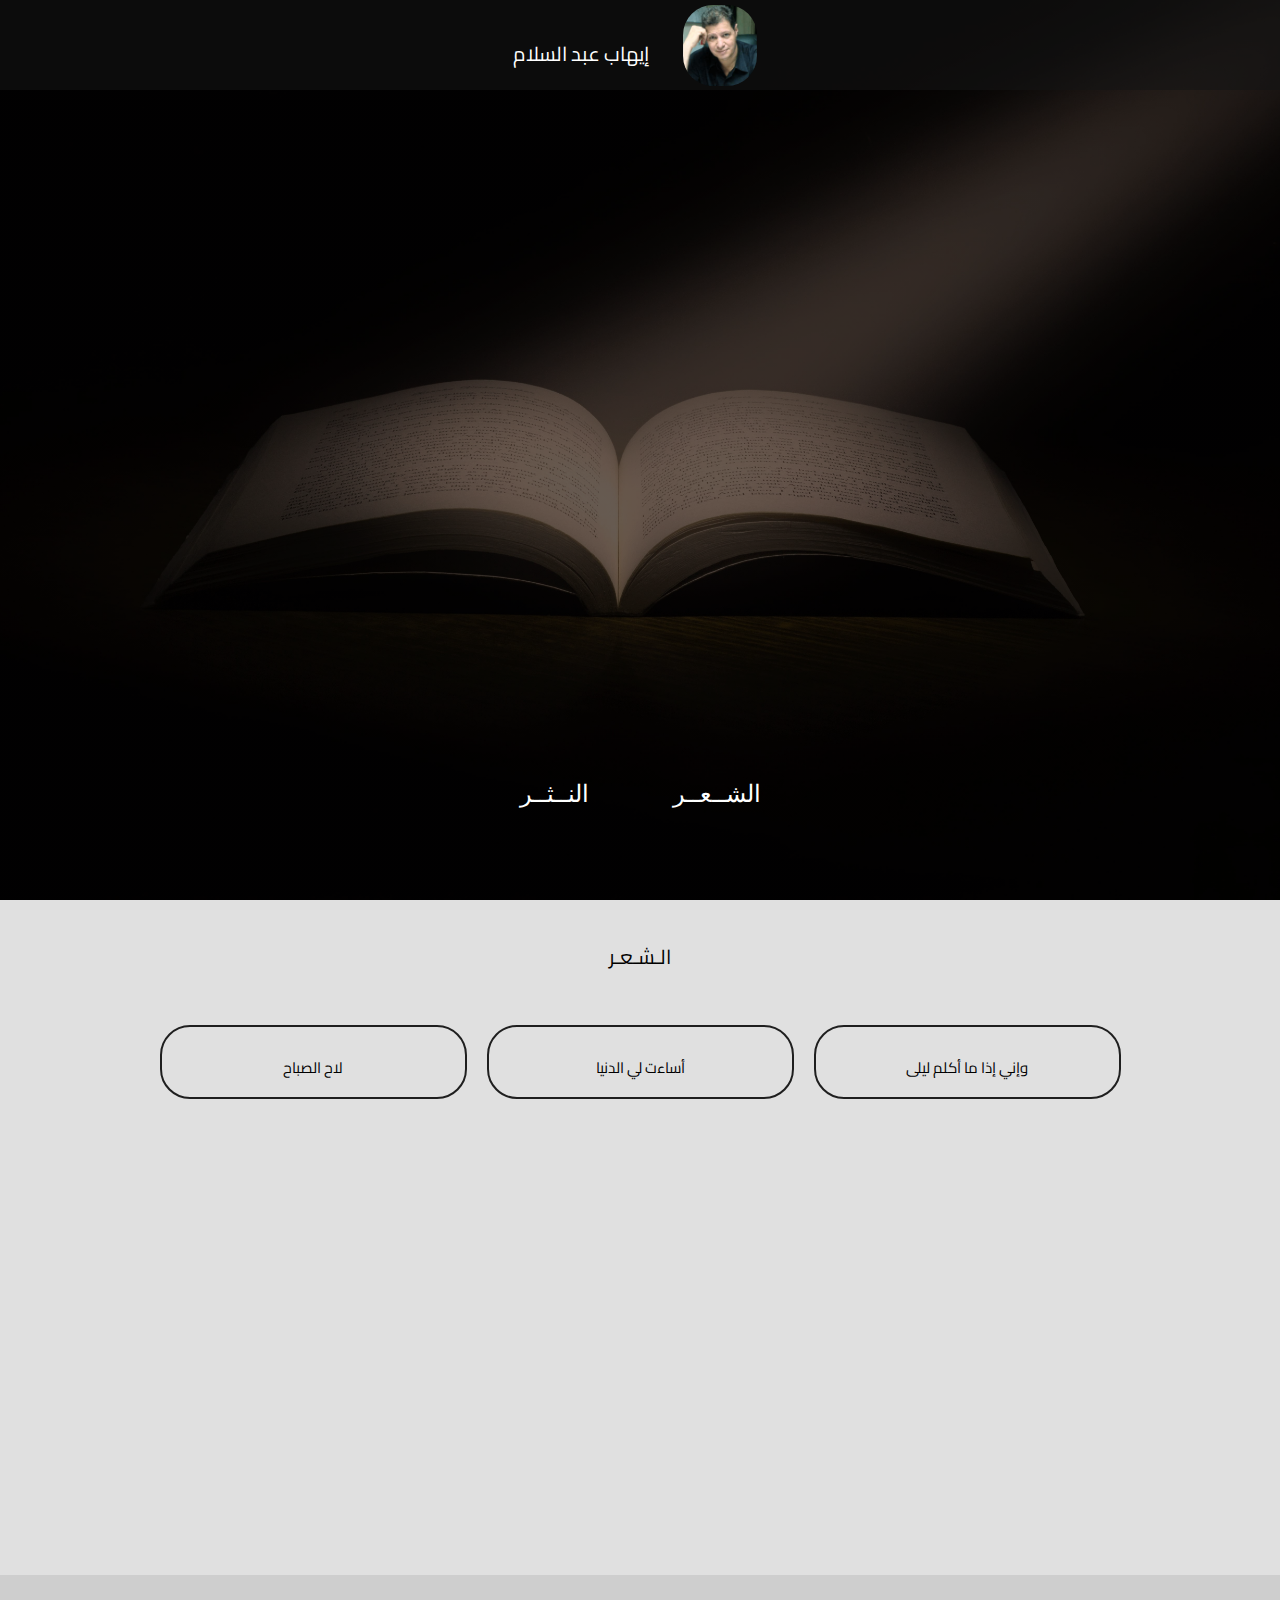
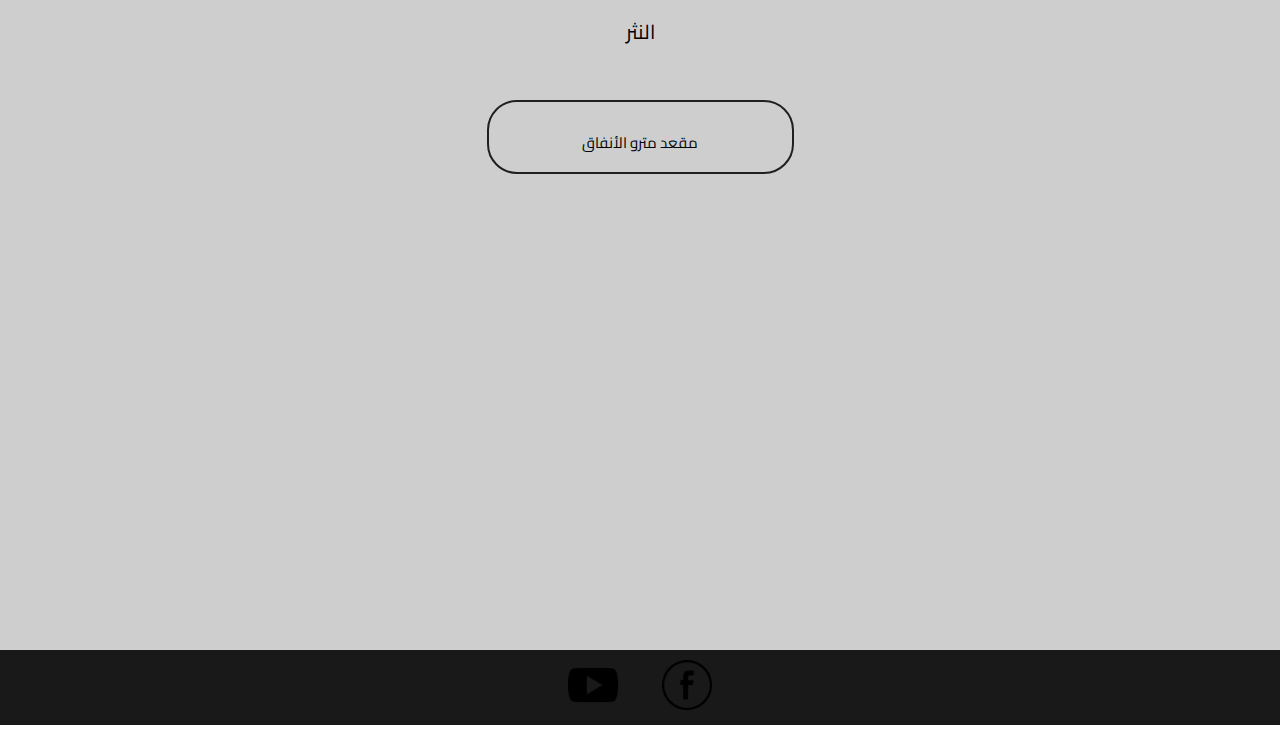
<file: index.html>
<!DOCTYPE html>
<html>
    <head>
        <meta charset="utf-8">
        <meta name="viewport" content="width=device-width, initial-scale=1.0">
        
        <title>د.إيهاب عبد السلام</title>
        
        <link href="https://fonts.googleapis.com/css?family=Cairo&display=swap" rel="stylesheet">
        <link rel="stylesheet" href="css/style.css">
        <link rel="stylesheet" href="css/MediaQueries.css">
    </head>
    <body>
        <section id="section1">
            <div class="sec1_topbar">
                <div class="right">
                    <label>إيهاب عبد السلام</label>
                    <img src="images/Dr.Ehab.png">
                </div>
            </div>
            <div class="center">
                <button id="PoemsBtn">النــثــر</button>
                <button id="ProsesBtn">الشــعــر</button>
            </div>
        </section>
        <section id="poems">
            <div class="content">
                الـشـعـر
                <table align="center" border="0"  cellspacing="50px" width="100%">
                    <tr>
                        <td class="box">
                            <a href="Poems/%D9%84%D8%A7%D8%AD%20%D8%A7%D9%84%D8%B5%D8%A8%D8%A7%D8%AD.html">لاح الصباح</a>
                        </td>
                        <td class="box">
                            <a href="Poems/%D8%A3%D8%B3%D8%A7%D8%A1%D8%AA%20%D9%84%D9%8A%20%D8%A7%D9%84%D8%AF%D9%86%D9%8A%D8%A7.html">أساءت لي الدنيا</a>
                        </td>
                        <td class="box">
                            <a href="Poems/%D8%A5%D8%B0%D8%A7%20%D9%85%D8%A7%20%D8%A3%D9%83%D9%84%D9%85%20%D9%84%D9%8A%D9%84%D9%89.html">وإني إذا ما أكلم ليلى</a>
                        </td>
                    </tr>
                </table>
            </div>
        </section>
        <section id="proses">
            <div class="content">
                النثر
                <table align="center" border="0"  cellspacing="50px" width="100%">
                    <tr>
                        <td class="box">
                            <a href="Proses/%D9%85%D9%82%D8%B9%D8%AF%20%D9%85%D8%AA%D8%B1%D9%88%20%D8%A7%D9%84%D8%A3%D9%86%D9%81%D8%A7%D9%82.html">مقعد مترو الأنفاق</a>
                        </td>
                    </tr>
                </table>
            </div>
        </section>
        <footer>
            <div style="position:relative; height: 100%; width: 100%; text-align: center;">
                <a class="yt" href="https://www.youtube.com/user/eaa1968" target="_blank"></a>
                <a class="fb" href="https://www.facebook.com/profile.php?id=1639025275" target="_blank"></a>
            </div>
        </footer>
    </body>
    <script src="js/script.js"></script>
</html>
</file>
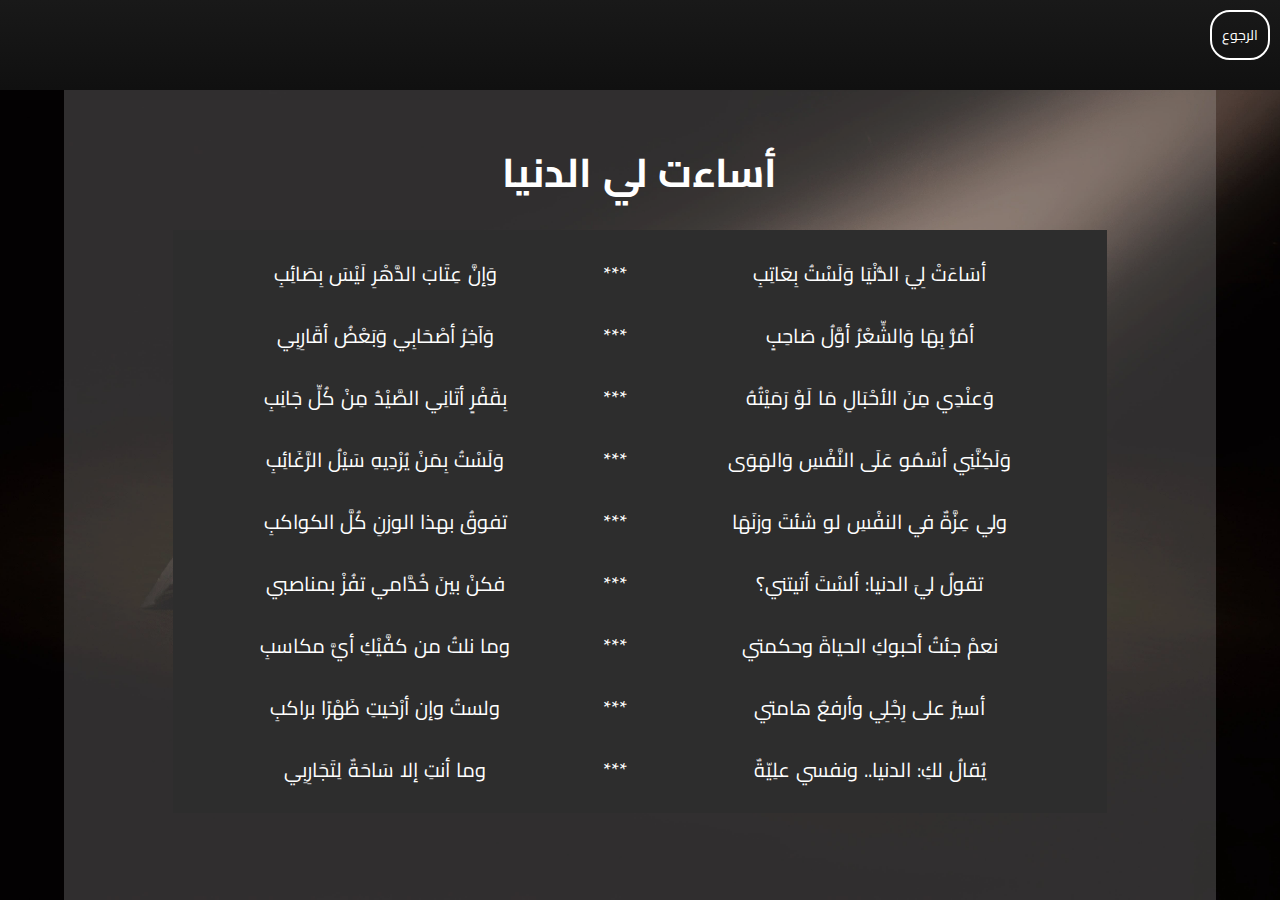
<file: Poems/أساءت لي الدنيا.html>
<!DOCTYPE html>
<html>
    <head>
        <meta charset="utf-8" lang="ar">
        <meta name="viewport" content="width=device-width, initial-scale=1.0">
        
        <title>أساءت لي الدنيا</title>
        
        <link href="https://fonts.googleapis.com/css?family=Cairo&display=swap" rel="stylesheet">
        <link rel="stylesheet" href="../css/PoemStyle.css">
    </head>
    <body>
        <section id="topbar_sec">
            <a class="Btn" href="../index.html">الرجوع</a>
        </section>
        <section id="content_sec">
            <div>
                <h1>أساءت لي الدنيا</h1>
                <table bgcolor="#2d2d2d" align="center" border="0"  cellspacing="25px" width="90%">
                    <tr>
                        <td>وَإنَّ عِتَابَ الدَّهْرِ لَيْسَ بِصَائِبِ</td>
                        <td>***</td>
                        <td>أسَاءَتْ لِيَ الدُّنْيَا وَلَسْتُ بِعَاتِبِ</td>
                    </tr>
                    <tr>
                        <td>وَآخِرُ أصْحَابِي وَبَعْضُ أقَارِبِي</td>
                        <td>***</td>
                        <td>أمُرُّ بِهَا وَالشِّعْرُ أوَّلُ صَاحِبٍ</td>
                    </tr>
                    <tr>
                        <td>بِقَفْرٍ أتَانِي الصَّيْدُ مِنْ كُلِّ جَانِبِ</td>
                        <td>***</td>
                        <td>وَعنْدِي مِنَ الأحْبَالِ مَا لَوْ رَمَيْتُهُ</td>
                    </tr>
                    <tr>
                        <td>وَلَسْتُ بِمَنْ يُرْدِيهِ سَيْلُ الرَّغَائِبِ</td>
                        <td>***</td>
                        <td>وَلَكِنَّنِي أسْمُو عَلَى النَّفْسِ وَالهَوَى</td>
                    </tr>
                    <tr>
                        <td>تفوقُ بهذا الوزنِ كُلَّ الكواكبِ</td>
                        <td>***</td>
                        <td>ولي عِزَّةٌ في النفْسِ لو شئتَ وزنَهَا</td>
                    </tr>
                    <tr>
                        <td>فكنْ بينَ خُدَّامي تفُزْ بمناصبي</td>
                        <td>***</td>
                        <td>تقولُ ليَ الدنيا: ألسْتَ أتيتني؟</td>
                    </tr>
                    <tr>
                        <td>وما نلتُ من كفَّيْكِ أيَّ مكاسبِ</td>
                        <td>***</td>
                        <td>نعمْ جئتُ أحبوكِ الحياةَ وحكمتي</td>
                    </tr>
                    <tr>
                        <td>ولستُ وإن أرْخيتِ ظَهْرًا براكبِ</td>
                        <td>***</td>
                        <td>أسيرُ على رِجْلِي وأرفعُ هامتي</td>
                    </tr>
                    <tr>
                        <td>وما أنتِ إلا سَاحَةٌ لِتَجَارِبِي</td>
                        <td>***</td>
                        <td>يُقالُ لكِ: الدنيا.. ونفسي علِيّةٌ</td>
                    </tr>
                </table>
            </div>
        </section>
    </body>
</html>
</file>
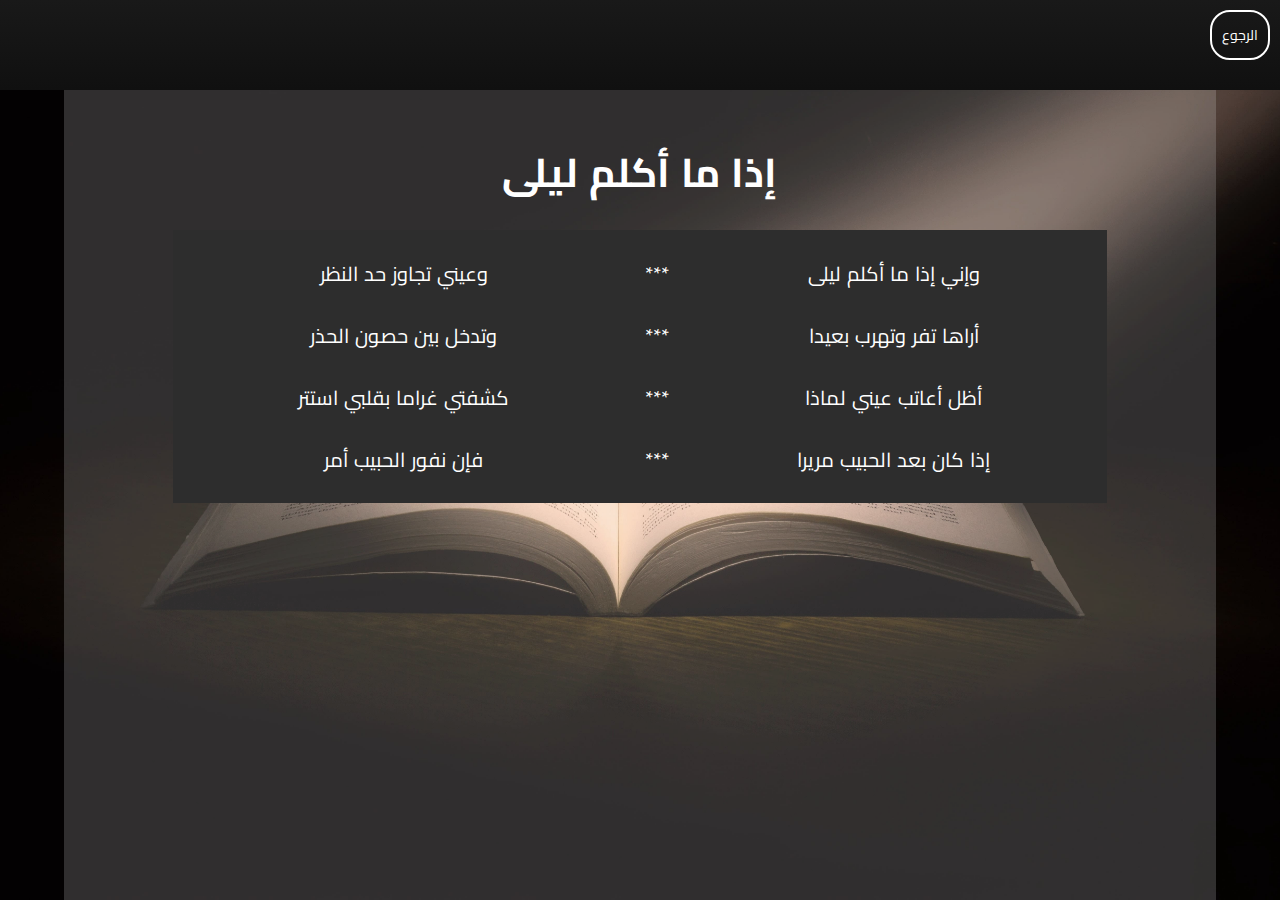
<file: Poems/إذا ما أكلم ليلى.html>
<!DOCTYPE html>
<html>
    <head>
        <meta charset="utf-8" lang="ar">
        <meta name="viewport" content="width=device-width, initial-scale=1.0">
        
        <title>إذا ما أكلم ليلى</title>
        
        <link href="https://fonts.googleapis.com/css?family=Cairo&display=swap" rel="stylesheet">
        <link rel="stylesheet" href="../css/PoemStyle.css">
    </head>
    <body>
        <section id="topbar_sec">
            <a class="Btn" href="../index.html">الرجوع</a>
        </section>
        <section id="content_sec">
            <div>
                <h1>إذا ما أكلم ليلى</h1>
                <table bgcolor="#2d2d2d" align="center" border="0"  cellspacing="25px" width="90%">
                    <tr>
                        <td>وعيني تجاوز حد النظر</td>
                        <td>***</td>
                        <td>وإني إذا ما أكلم ليلى</td>
                    </tr>
                    <tr>
                        <td>وتدخل بين حصون الحذر</td>
                        <td>***</td>
                        <td>أراها تفر وتهرب بعيدا</td>
                    </tr>
                    <tr>
                        <td>كشفتي غراما بقلبي استتر</td>
                        <td>***</td>
                        <td>أظل أعاتب عيني لماذا</td>
                    </tr>
                    <tr>
                        <td>فإن نفور الحبيب أمر</td>
                        <td>***</td>
                        <td>إذا كان بعد الحبيب مريرا</td>
                    </tr>
                </table>
            </div>
        </section>
    </body>
</html>
</file>
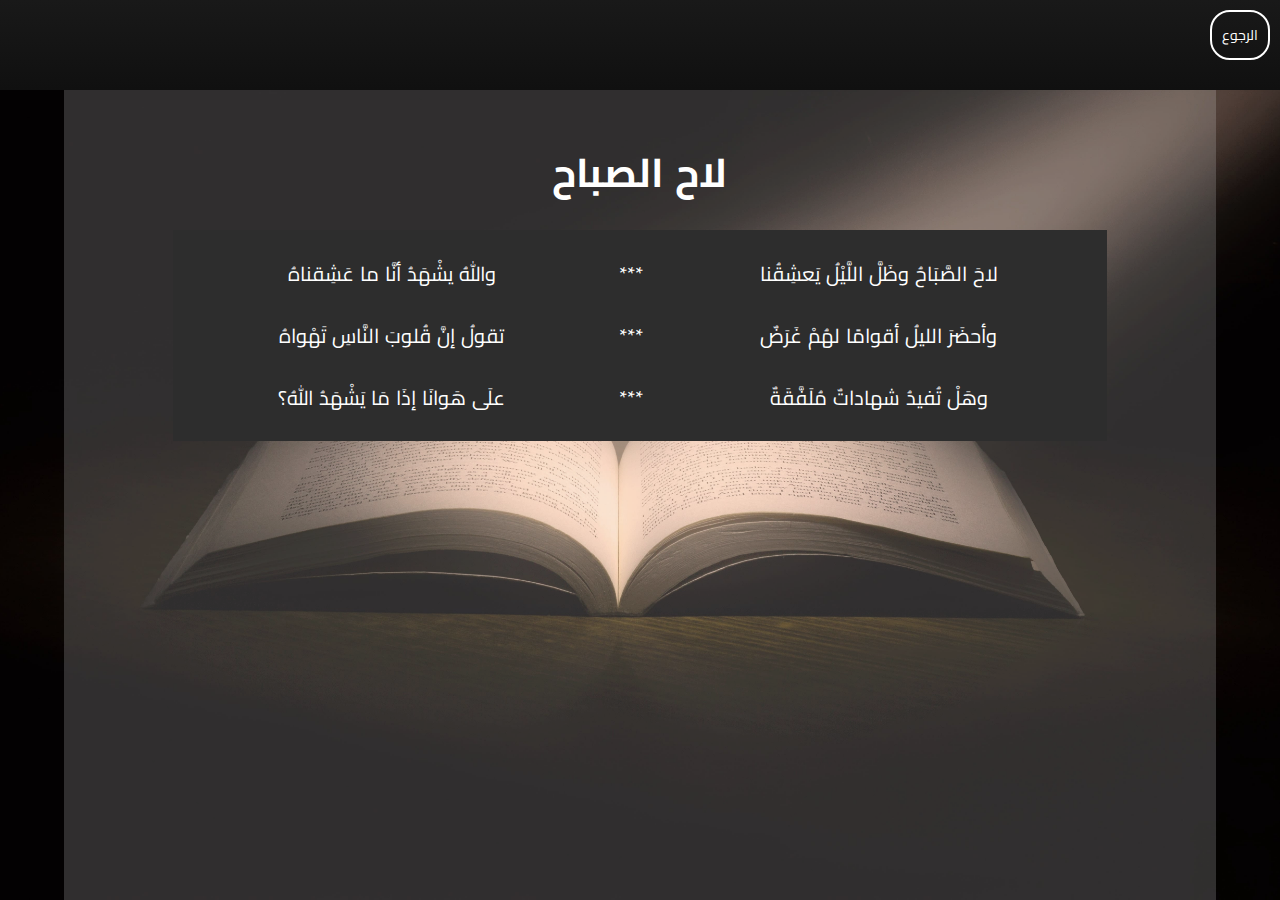
<file: Poems/لاح الصباح.html>
<!DOCTYPE html>
<html>
    <head>
        <meta charset="utf-8" lang="ar">
        <meta name="viewport" content="width=device-width, initial-scale=1.0">
        
        <title>لاح الصباح</title>
        
        <link href="https://fonts.googleapis.com/css?family=Cairo&display=swap" rel="stylesheet">
        <link rel="stylesheet" href="../css/PoemStyle.css">
    </head>
    <body>
        <section id="topbar_sec">
            <a class="Btn" href="../index.html">الرجوع</a>
        </section>
        <section id="content_sec">
            <div>
                <h1>لاح الصباح</h1>
                <table bgcolor="#2d2d2d" align="center" border="0"  cellspacing="25px" width="90%">
                    <tr>
                        <td>واللهُ يشْهَدُ أنَّا ما عَشِقناهُ</td>
                        <td>***</td>
                        <td>لاحَ الصَّبَاحُ وظَلَّ اللَّيْلُ يَعشِقُنا</td>
                    </tr>
                    <tr>
                        <td>تقولُ إنَّ قُلوبَ النَّاسِ تَهْواهُ</td>
                        <td>***</td>
                        <td>وأحضَرَ الليلُ أقوامًا لهُمْ غَرَضٌ</td>
                    </tr>
                    <tr>
                        <td>علَى هَوانَا إذَا مَا يَشْهَدُ اللهُ؟</td>
                        <td>***</td>
                        <td>وهَلْ تُفيدُ شهاداتٌ مُلَفَّقَةٌ</td>
                    </tr>
                </table>
            </div>
        </section>
    </body>
</html>
</file>
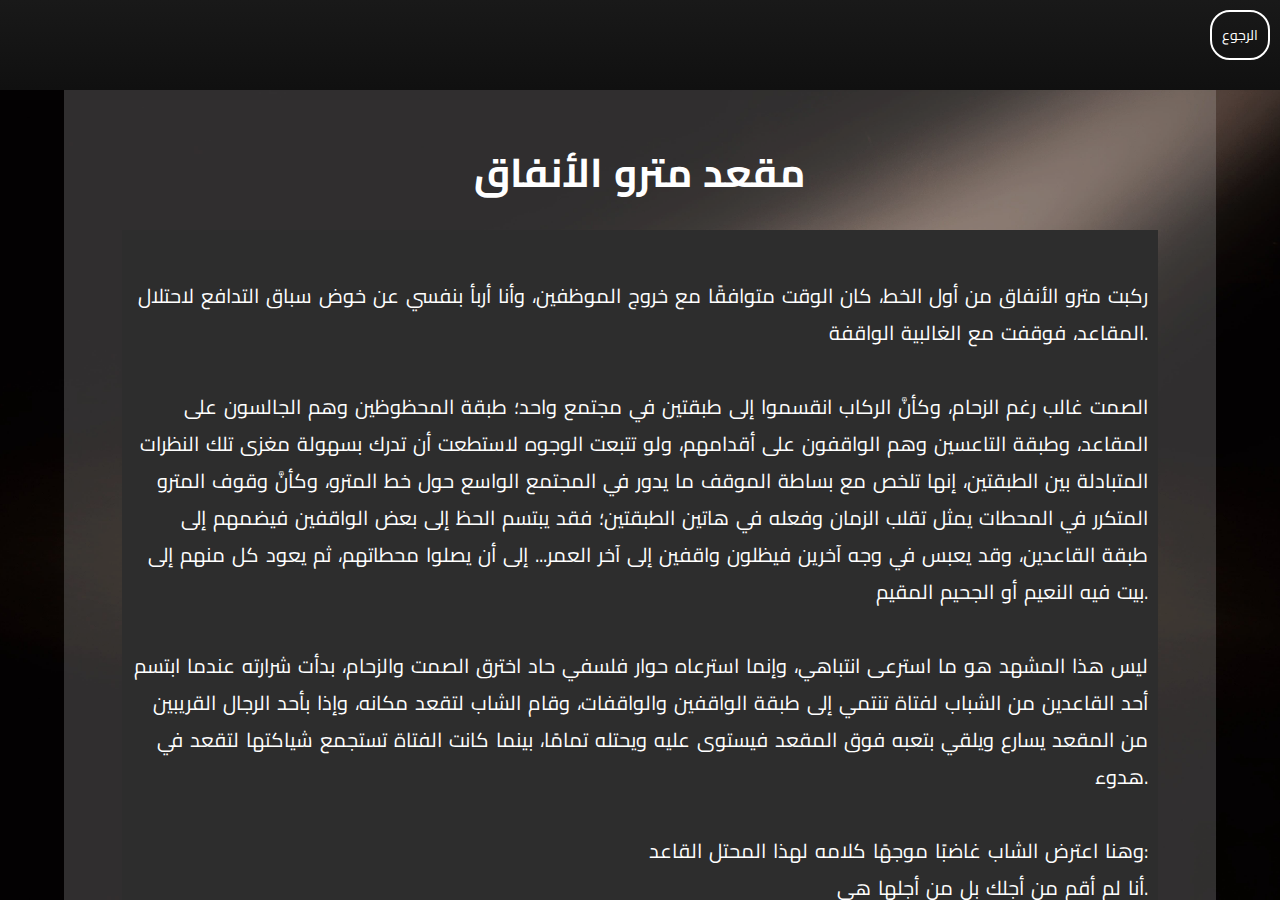
<file: Proses/مقعد مترو الأنفاق.html>
<!DOCTYPE html>
<html>
    <head>
        <meta charset="utf-8" lang="ar">
        <meta name="viewport" content="width=device-width, initial-scale=1.0">
        
        <title>مقعد مترو الأنفاق</title>
        
        <link href="https://fonts.googleapis.com/css?family=Cairo&display=swap" rel="stylesheet">
        <link rel="stylesheet" href="../css/ProseStyle.css">
    </head>
    <body>
        <section id="topbar_sec">
            <a class="Btn" href="../index.html">الرجوع</a>
        </section>
        <section id="content_sec">
            <div>
                <h1>مقعد مترو الأنفاق</h1>
                <p>
                    ركبت مترو الأنفاق من أول الخط، كان الوقت متوافقًا مع خروج الموظفين، وأنا أربأ بنفسي عن خوض سباق التدافع لاحتلال المقاعد، فوقفت مع الغالبية الواقفة.

الصمت غالب رغم الزحام، وكأنَّ الركاب انقسموا إلى طبقتين في مجتمع واحد؛ طبقة المحظوظين وهم الجالسون على المقاعد، وطبقة التاعسين وهم الواقفون على أقدامهم، ولو تتبعت الوجوه لاستطعت أن تدرك بسهولة مغزى تلك النظرات المتبادلة بين الطبقتين، إنها تلخص مع بساطة الموقف ما يدور في المجتمع الواسع حول خط المترو، وكأنَّ وقوف المترو المتكرر في المحطات يمثل تقلب الزمان وفعله في هاتين الطبقتين؛ فقد يبتسم الحظ إلى بعض الواقفين فيضمهم إلى طبقة القاعدين، وقد يعبس في وجه آخرين فيظلون واقفين إلى آخر العمر... إلى أن يصلوا محطاتهم، ثم يعود كل منهم إلى بيت فيه النعيم أو الجحيم المقيم.

ليس هذا المشهد هو ما استرعى انتباهي، وإنما استرعاه حوار فلسفي حاد اخترق الصمت والزحام، بدأت شرارته عندما ابتسم أحد القاعدين من الشباب لفتاة تنتمي إلى طبقة الواقفين والواقفات، وقام الشاب لتقعد مكانه، وإذا بأحد الرجال القريبين من المقعد يسارع ويلقي بتعبه فوق المقعد فيستوى عليه ويحتله تمامًا، بينما كانت الفتاة تستجمع شياكتها لتقعد في هدوء.

وهنا اعترض الشاب غاضبًا موجهًا كلامه لهذا المحتل القاعد:
أنا لم أقم من أجلك بل من أجلها هي.

فقال الرجل: المكان ليس ملكك تهبه لمن تشاء، وما دمت قمت فلا سلطان لك عليه.

فقال الشاب وقد اشتد غضبه: المسألة مسألة مروءة وأخلاق؛ لقد انعدمت المبادئ في هذه الأيام.

فقال الرجل بابتسامة وثقة: نعم أنا أؤيِّدك تمامًا؛ لقد انحطت الأخلاق حتى إن شابًّا مثلك يقوم من أجل فتاة... ولا يتزحزح من أجل رجل كبير متعب مثلي.

كان الحاضرون يتابعون الحوار دون أن يتدخلوا فيه، وكان كل من الشاب والرجل يوجه كلامه إلى خصمه ويلتفت بوجهه إلى الناس محاولًا أن يكسب الرأي العام في صفه، وعندما قال الرجل جملته الأخيرة أدرك الشاب أن حجته انقلبت عليه، وقد يخسر الجولة، بل وتثبت عليه صفة عدم المروءة، ويكون قد خسر المقعد والشرف معًا، ولم يقدم للجميلة شيئًا... فاحتد حدَّة يداري بها خسارته واستجمع صوته وقال:
أنت لست كبيرًا، ولست متعبًا، ولا تستحق أن تقعد دونها، ولو كنت كبيرًا حقًّا لاحترمك، ولكنك لا تستحق الاحترام.

فقال الرجل بهدوء وقد تجاوز الإهانة ولم يعرها اهتماما: أنت لم تطلع على الغيب، ولا تعرف أحوال الناس؛ أنا قادم من ورديَّة في عملي اثنتي عشرة ساعة متواصلة واقفًا على قَدَمَيَّ.

وهنا أدرك الشاب أنه خاسر لا محالة، وأن نظرية المروءة والأخلاق لن تكون في صفه، فلجأ مرة أخرى إلى نظرية «الحق والمستحق» فقال وهو يصطنع هدوء الواثق من أنه على حق: ولكن المقعد من حقي أنا، أنا الذي كنت قاعدًا عليه، وقد تنازلتُ أمام الناس عن هذا الحق لها لا لك أنت؛ وأنا حر.

فقال الرجل: في أملاك الدولة تنتهي علاقتك بالمقعد بمجرد القيام من عليه، وقلت لك ما دمت قمت فلا حق لك في توريثه.

فقال الشاب وقد هدَّأ من روعه واستجمع حجته: يا أخي إذا قمتُ لأنزل من المترو فلا حق لي، ولكنني قمت لأقف على قدميَّ فالمقعد من حقي حتى أنزل.

وهنا كان المترو قد وصل إلى محطة الرجل، فقام ونزل، وقد نزلت معه الفتاة، ونزلت أنا أيضًا، وعاد الشاب إلى مقعده وهو ينفخ من الغيظ.

قلت في نفسي وأنا أعبر الشارع وأتبعهما بنظري: كلاهما على حق.
                </p>
            </div>
        </section>
    </body>
</html>
</file>
<file: css/style.css>
*{
    margin: 0px;
    padding: 0px;
    text-decoration: none;
}
*:focus{
    outline: none;
}
a{
    color: black;
}
html{
    opacity: 0;
    -webkit-transition-duration: 1s;
    transition-duration: 1s;
    font-size: 20px;
    font-family: 'Cairo', sans-serif;
    background-image: -webkit-gradient(linear, left top, left bottom, from(rgba(0, 0, 0, 0.6))), url("../images/bg.jpg");
    background-image: linear-gradient(rgba(0, 0, 0, 0.6)), url("../images/bg.jpg");
    background-size: cover;
    background-repeat: no-repeat;
    background-position: center;
    background-attachment: fixed;
}

/******Section1******/
#section1{
    display: block;
    height: 100vh;
}
/**TopBar**/
.sec1_topbar{
    height: 10%;
    background-color: rgba(20, 20, 20, 0.6);
    text-align: center;
}
.sec1_topbar .right{
    display: inline-block;
    text-align: center;
    height: 100%;
    width: 90%;
    margin: 0% 5%;
    
}
.sec1_topbar .left{
    display: inline-block;
    text-align: center;
    height: 100%;
    width: 40%;
    margin-right: 8%;
}
.sec1_topbar .right img{
    display:inline-block;
    height: 90%;
    border-radius: 30px;
    margin: 5px 20px;
}
.sec1_topbar .right label{
    display:inline-block;
    font-size: 20px;
    color: white;
    margin: 20px 10px;
    -webkit-transform: translateZ(5px);
    transform: translateY(-30px)
}
.sec1_topbar .left button{
    display:inline-block;
    margin: 10px 15px;
    -webkit-transform: translateZ(5px);
    transform: translateY(-30px);
    background-color: rgba(255, 255, 255, 0);
    color: white;
    padding: 10px;
    border: solid #e0e0e0 1px;
    border-radius: 30px;
    -webkit-transition-duration: 1s;
    transition-duration: 1s;
}
.sec1_topbar .left button:hover{
    background-color: rgba(255, 255, 255, 1);
    color: black;
    -webkit-transition-duration: 0.3s;
    transition-duration: 0.5s;
    cursor:pointer;
}

/**center**/
.center{
    text-align:center;
    margin: 75vh 0 10vh 0;
    -webkit-transition-duration: 0.25s;
    transition-duration: 0.25s;
}
.center button{
    background-color: rgba(0, 0, 0, 0);
    color: white;
    border: 0;
    font-size: 120%;
    margin: 15px 40px;
    -webkit-transition-duration: 1s;
    transition-duration: 0.75s;
}
.center button:hover{
    border-bottom: solid white 2px;
    font-size: 150%;
    cursor:pointer;
}

/*******PoemsSection******/
#poems{
    display: block;
    height: 75vh;
    margin: auto;
    background-color: rgba(221, 221, 221, 0.9);
    text-align: center;
    -webkit-transition-duration: 0.75s;
    transition-duration: 0.75s;
}
#poems .content{
    display: inline-block;
    height: 85%;
    width: 90%;
    margin: 3% auto;
    overflow:auto;
}

/*******ProsesSection******/
#proses{
    display: block;
    height: 75vh;
    margin: auto;
    background-color: rgba(201, 201, 201, 0.9);
    -webkit-transition-duration: 0.75s;
    transition-duration: 0.75s;
    text-align: center;
}
#proses .content{
    display: inline-block;
    height: 85%;
    width: 90%;
    margin: 3% auto;
    overflow:auto;
}
.box{
    display: inline-block;
    width: 25%;
    height: 30px;
    border: solid #1f1f1f 2px;
    padding: 20px;
    margin: 0 10px;
    border-radius: 30px;
    -webkit-transition-duration: 0.75s;
    transition-duration: 0.5s;
}
.box a{
    padding: 15px;
    border-radius: 30px;
    font-size: 75%;
}
.box:hover{
    background-color: rgba(31, 31, 31, 0.65);
    cursor: pointer;
}
footer{
    height: 75px;
    background-color: #191919;
    color: #919191;
}
footer a{
    display: inline-block;
    height: 50px;
    width: 50px;
    margin: 10px 20px;
}
.yt{
    background-image: url("../images/youtube.png");
    background-size: contain;
    -webkit-transition-duration: 0.5s;
    transition-duration: 0.5s;
}
.yt:hover{
    background-image: url("../images/youtube%20(1).png");
    background-size: contain;
    -webkit-transition-duration: 0.5s;
    transition-duration: 0.5s;
}
.fb{
    background-image: url("../images/facebook-logo.png");
    background-size: contain;
    -webkit-transition-duration: 0.5s;
    transition-duration: 0.5s;
}
.fb:hover{
    background-image: url("../images/facebook-logo-1.png");
    background-size: contain;
    -webkit-transition-duration: 0.5s;
    transition-duration: 0.5s;
}
</file>
<file: css/MediaQueries.css>
@media only Screen and (max-width: 990px){
    .box{
        width: 65%;
        padding: 12.5px;
        margin: 5px;
    }
}
@media only Screen and (max-width: 768px){
    html{
        font-size: 17.5px;
    }
    .box{
        width: 65%;
        padding: 12.5px;
        margin: 5px;
    }
    footer a{
        height: 45px;
        width: 45px;
        margin: 12px 20px 10px 0px;
    }
}
@media only Screen and (max-width: 500px){
    html{
        font-size: 14px;
    }
    .box{
        width: 75%;
        padding: 10px;
        margin: 2.5px;
    }
    footer a{
        height: 40px;
        width: 40px;
        margin: 15px 20px 10px 0px;
    }
}
@media only Screen and (max-width: 370px){
    html{
        font-size: 12px;
    }
    .box{
        width: 85%;
        padding: 5px;
        margin: 2.5px;
    }
    footer a{
        height: 25px;
        width: 25px;
        margin: 20px 20px 10px 0px;
    }
}
</file>
<file: css/PoemStyle.css>
*{
                margin: 0;
                padding: 0;
                word-spacing: 2px;
            }
            *:focus{
                outline: none;
            }
            html{
                height: 100vh;
                font-size: 20px;
                overflow:hidden;
                font-family: 'Cairo', sans-serif;
            }
            body{
                background-image: url("../images/bg.jpg");
                background-size: cover;
                background-repeat: no-repeat;
                background-position: center;
            }
            #topbar_sec{
                display: block;
                background-image: -webkit-gradient(linear,left top, left bottom,from(#191919),to(#101010));
                background-image: linear-gradient(#191919,#101010);
                height: 10vh;
                text-align: right;
            }
            .Btn img{
                color: white;
            }
            .Btn{
                display: inline-block;
                text-decoration: none;
                color: white;
                font-size: 70%;
                border: solid white 2px;
                border-radius: 20px;
                padding: 10px;
                margin: 10px;
                -webkit-transition-duration: 0.5s;
                transition-duration: 0.5s;
            }
            .Btn:hover{
                color: #ba0000;
                background-color: white;
                font-size: 75%;
                border: solid #ba0000 2px;
            }
            #content_sec{
                display: block;
                width: 90%;
                height: 90vh;
                margin: auto;
                background-color: rgba(229, 229, 229, 0.2);
                overflow:auto;
            }
            #content_sec div{
                width: 90%;
                margin: auto;
                text-align: center;
                padding: 25px;
                color: white;
            }
            h1{
                margin: 20px 0px;
            }
            table{
                margin: auto;
            }
            @media only Screen and (max-width: 750px){
                html{
                    font-size: 14px;
                }
            }
            @media only Screen and (max-width: 600px){
                html{
                    font-size: 12px;
                }
            }
            @media only Screen and (max-width: 300px){
                html{
                    font-size: 10px;
                }
            }
</file>
<file: css/ProseStyle.css>
*{
                margin: 0;
                padding: 0;
                word-spacing: 2px;
            }
            *:focus{
                outline: none;
            }
            html{
                height: 100vh;
                font-size: 20px;
                overflow:hidden;
                font-family: 'Cairo', sans-serif;
            }
            body{
                background-image: url("../images/bg.jpg");
                background-size: cover;
                background-repeat: no-repeat;
                background-position: center;
            }
            #topbar_sec{
                display: block;
                background-image: -webkit-gradient(linear,left top, left bottom,from(#191919),to(#101010));
                background-image: linear-gradient(#191919,#101010);
                height: 10vh;
                text-align: right;
            }
            .Btn{
                display: inline-block;
                text-decoration: none;
                color: white;
                font-size: 70%;
                border: solid white 2px;
                border-radius: 20px;
                padding: 10px;
                margin: 10px;
                -webkit-transition-duration: 0.5s;
                transition-duration: 0.5s;
            }
            .Btn:hover{
                color: #ba0000;
                background-color: white;
                font-size: 75%;
                border: solid #ba0000 2px;
            }
            #content_sec{
                display: block;
                width: 90%;
                height: 90vh;
                margin: auto;
                background-color: rgba(229, 229, 229, 0.2);
                overflow:auto;
            }
            #content_sec div{
                width: 90%;
                margin: auto;
                text-align: center;
                padding: 25px;
                color: white;
            }
            h1{
                margin: 20px 0px;
            }
            p{
                background-color: #2d2d2d;
                white-space:pre-line;
                padding: 10px;
                text-align: right;
                text-justify:auto;
                word-spacing: 3px;
            }
            @media only Screen and (max-width: 750px){
                html{
                    font-size: 15px;
                }
            }
            @media only Screen and (max-width: 600px){
                html{
                    font-size: 14px;
                }
            }
            @media only Screen and (max-width: 300px){
                html{
                    font-size: 12px;
                }
            }
</file>
